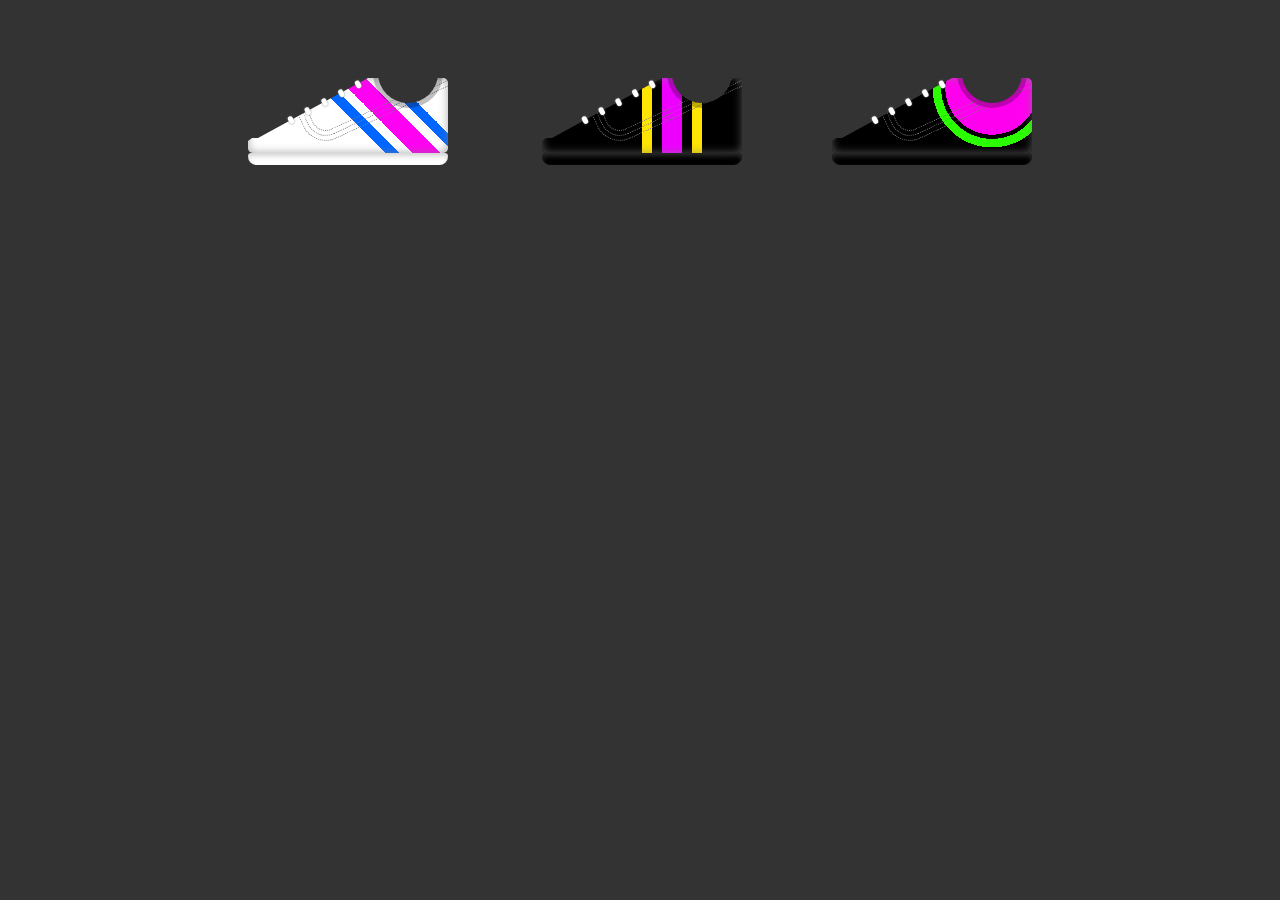
<file: index.html>
<!DOCTYPE html>
<html lang="en">
<head>
<link rel="stylesheet" href="styles.css">
<script src="index.js"></script>
</head>
<body>	
<div class="shoe">
  <div class="base">
    <div class="decor"></div>
  </div>  
  <div class="laces">
    <div class="lace"></div>
    <div class="lace"></div>
    <div class="lace"></div>
    <div class="lace"></div>
    <div class="lace"></div>
  </div>
  <div class="sole"></div>
</div>
</body>
</html>
</file>
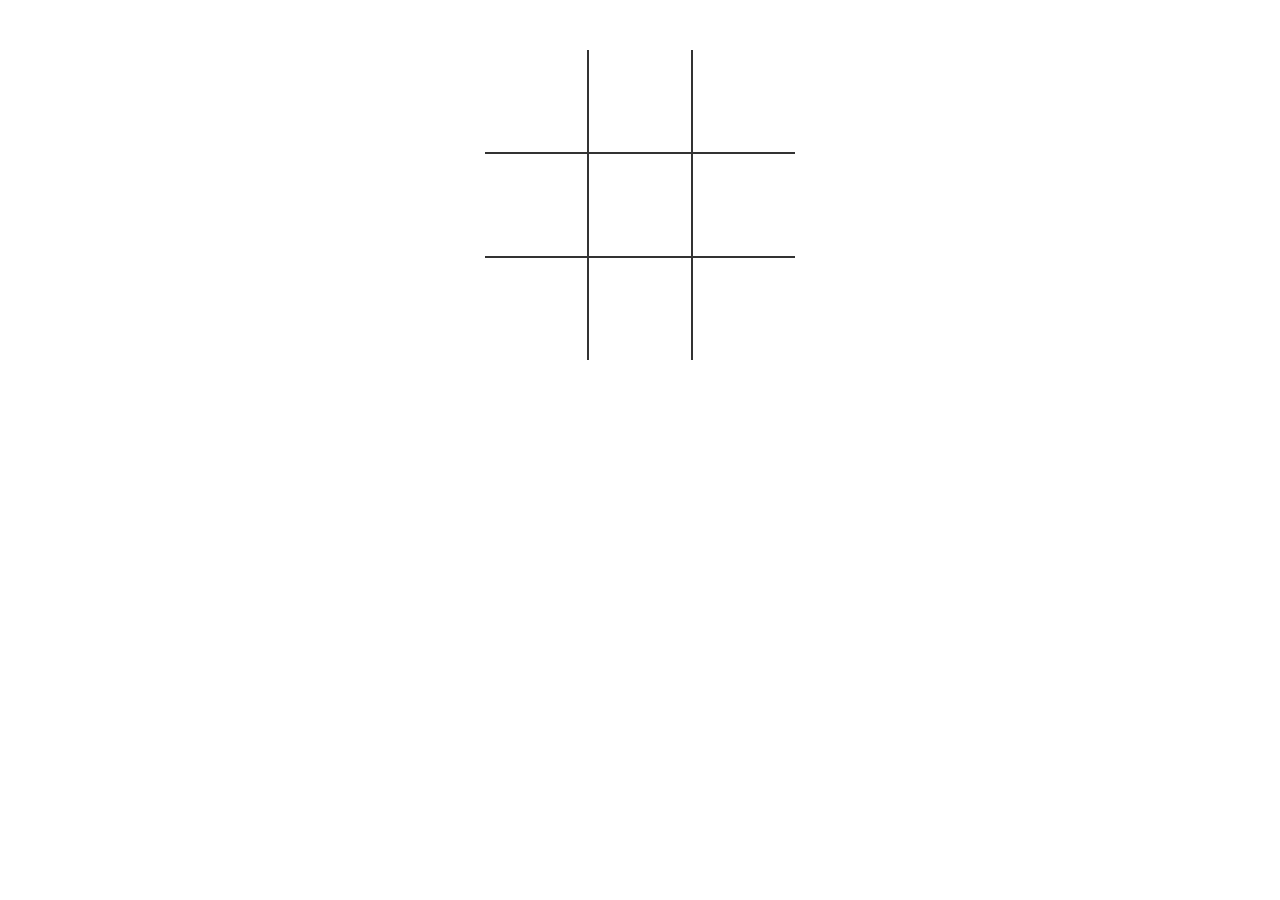
<file: Tic-Tac-Toe.html>
<!DOCTYPE html>
<html>
<head>
    <meta charset="UTF-8">
    <title>Tic Tac Toe</title>

    <link rel="stylesheet" href="Tic-Tac-Toe.css">
</head>
<body>

    <table>
        <tr>
            <td class="cell" id="0"></td>
            <td class="cell" id="1"></td>
            <td class="cell" id="2"></td>
        </tr>
        <tr>
            <td class="cell" id="3"></td>
            <td class="cell" id="4"></td>
            <td class="cell" id="5"></td>
        </tr>
        <tr>
            <td class="cell" id="6"></td>
            <td class="cell" id="7"></td>
            <td class="cell" id="8"></td>
        </tr>
    </table>
    <div class="endgame">
        <div class="text"></div>
      <button onclick="startGame()">Replay</button>
    </div>

    <script src="Tic-Tac-Toe.js"></script>
</body>
</html>
</file>
<file: styles.css>
html {
  padding:0px 50px;
  background:#333;
  text-align:center;
/*   overflow:hidden; */
}

.shoe {
  width:250px;
  height:200px;
  background:transparent;
  position:relative;
  border-radius:5px;
  display:inline-block;
  margin:20px;
  transition:1s;
}
.shoe:hover {
  transform:scaleX(-1);
}

.base {
  width:200px;
  height:75px;
  background:white;
  position:absolute;
  left:25px;
  top:50px;
  border-radius:5px;
  box-shadow:inset 0 0 10px rgba(125,125,125,.65);
  clip-path:polygon(0% 84%, 2% 80%, 5% 80%, 60% 0%, 100% 0%, 100% 100%, 0% 100%);
}
.base:after {
  content:'';
  width:60px;
  height:60px;
  background:#333;
  box-shadow:0 0 0px 5px rgba(0,0,0,.25);
  position:absolute;
  left:65%;
  top:-35px;
  border-radius:50%;
}
.decor {
  content:'';
  position:absolute;
  width:100%;
  height:100%;
  background:rgba(0,0,0,.0);
  left:20%;
  top:-60%;
  border-radius:25px 0px 0px 0px;
  transform:rotate(-25deg) scaleY(-1);
  border:1px dotted rgba(125,125,125,1);
}
.decor:before {
  content:'';
  position:absolute;
  width:100%;
  height:100%;
  background:transparent;
  left:4px;
  top:4px;
  border-radius:20px 0px 0px 0px;
  border:1px dotted rgba(125,125,125,1);
}
.decor:after {
  content:'';
  position:absolute;
  width:100%;
  height:100%;
  background:transparent;
  left:9px;
  top:9px;
  border-radius:15px 0px 0px 0px;
  border:1px dotted rgba(125,125,125,1);
}

.laces {
  position:absolute;
  left:60px;
  top:62px;
  transform:rotate(-28deg);
}
.lace {
  width:5px;
  height:8px;
  border-radius:5px;
  background:black;
  box-shadow:0 0 2px rgba(125,125,125,1);
  display:inline-block;
  margin-right:10px;
}

.sole {
  width:200px;
  height:12px;
  background:white;
  border-radius:4px 4px 10px 10px;
  position:absolute;
  left:25px;
  top:125px;  
  box-shadow:inset 0 3px 5px rgba(125,125,125,.35);
}
</file>
<file: Tic-Tac-Toe.css>
td {
    border: 2px solid #333;
    height: 100px;
    width: 100px;
    text-align: center;
    vertical-align: middle;
    font-family: "Comic Sans MS", cursive, sans-serif;
    font-size: 70px;
    cursor: pointer;
}

table {
    border-collapse: collapse;
    position: absolute;
    left: 50%;
    margin-left: -155px;
    top: 50px;
}

table tr:first-child td {
    border-top: 0;
}

table tr:last-child td {
    border-bottom: 0;
}

table tr td:first-child {
    border-left: 0;
}

table tr td:last-child {
    border-right: 0;
}

.endgame {
    display: none;
    width: 200px;
    top: 120px;
    background-color: rgba(205, 133, 63, 0.8);
    position: absolute;
    left: 50%;
    margin-left: -100px;
    padding-top: 50px;
    padding-bottom: 50px;
    text-align: center;
    border-radius: 5px;
    color: white;
    font-size: 2em;
}
</file>
